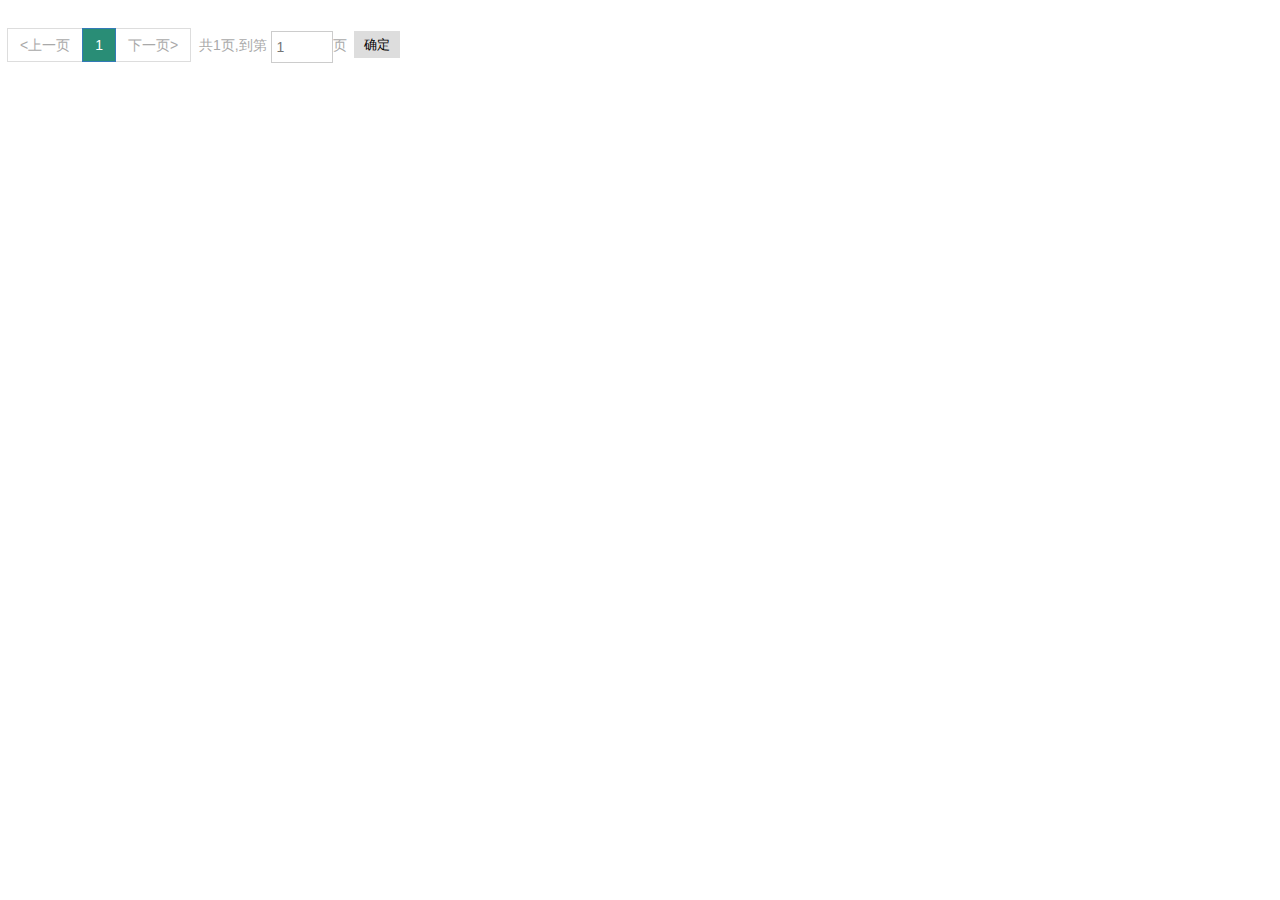
<file: index.html>
<!DOCTYPE html>
<html>
<head>
    <meta charset="utf-8"/>
    <link rel="stylesheet" type="text/css" href="./css/pagination.css">
   
<title>分页插件</title>
</head>
<body >
	
	<div id="pagination"></div>
</body>
<script type="text/javascript" src="./js/jquery.min.js"></script>
<script type="text/javascript" src="./js/pagination.js"></script>
<script type="text/javascript">
$(document).ready(function(){

	var options = {
		fixedDiff : 5, 
		currentPage : 1,
		totalPage : 1,
		showPageSlector:true,
/*		prePageText:'<<',
		nextPageText:'>>',*/
		pageClick : function(e,num){
			console.log(num);
		},
		submit: function(e,num){
			console.log(num);
		}
	}
	var page = new pagingPlugin(options,"pagination");
});
</script>

</html>
</file>
<file: css/pagination.css>
ol.pagination {
  font: 14px/1.5 microsoft yahei, "hiragino sans gb", "arial", "Simsun", sans-serif;
  display: inline-block;
  padding-left: 0;
  margin: 20px 0;
  border-radius: 4px;
}
ol.pagination li {
  display: inline-block;
  /*    	a:hover {
		    cursor: pointer;
		}*/
}
ol.pagination li.disable a,
ol.pagination li.disable a:hover,
ol.pagination li.disable a:focus,
ol.pagination li.disable a:visited {
  color: #a9a9a9;
  background-color: #fff;
  cursor: default;
}
ol.pagination li.active a,
ol.pagination li:hover a,
ol.pagination li:visited a,
ol.pagination li:focus a,
ol.pagination li.active span,
ol.pagination li:hover span,
ol.pagination li:visited span,
ol.pagination li:focus span {
  z-index: 2;
  cursor: default;
  border-color: #337ab7;
  color: #fff;
  background-color: #298D76;
  cursor: pointer;
}
ol.pagination > li > a,
ol.pagination > li > span {
  position: relative;
  float: left;
  padding: 6px 12px;
  margin-left: -1px;
  line-height: 1.42857143;
  color: #000;
  text-decoration: none;
  background-color: #fff;
  border: 1px solid #ddd;
}
ol.pagination #preSpot {
  display: none;
  vertical-align: top;
  line-height: 34px;
}
ol.pagination #nextSpot {
  display: none;
  vertical-align: top;
  line-height: 34px;
}
ol.pagination .page-text {
  line-height: 34px;
  display: inline-block;
  vertical-align: top;
  color: #a9a9a9;
}
ol.pagination #inputPage {
  position: relative;
  top: 3px;
  left: 0;
  vertical-align: top;
  font-family: inherit;
  font-size: inherit;
  line-height: inherit;
  width: 50px;
  height:30px;
  border: 1px solid #cccccc;
  padding: 0 5px;
}
ol.pagination #pageSubmit {
  position: relative;
  top: 3px;
  left: 0;
  vertical-align: top;
  background-color: #ddd;
  border: none;
  height: 27px;
  padding: 0 10px;
}
ol.pagination #pageSubmit:hover {
  background-color: #298D76;
}
</file>
